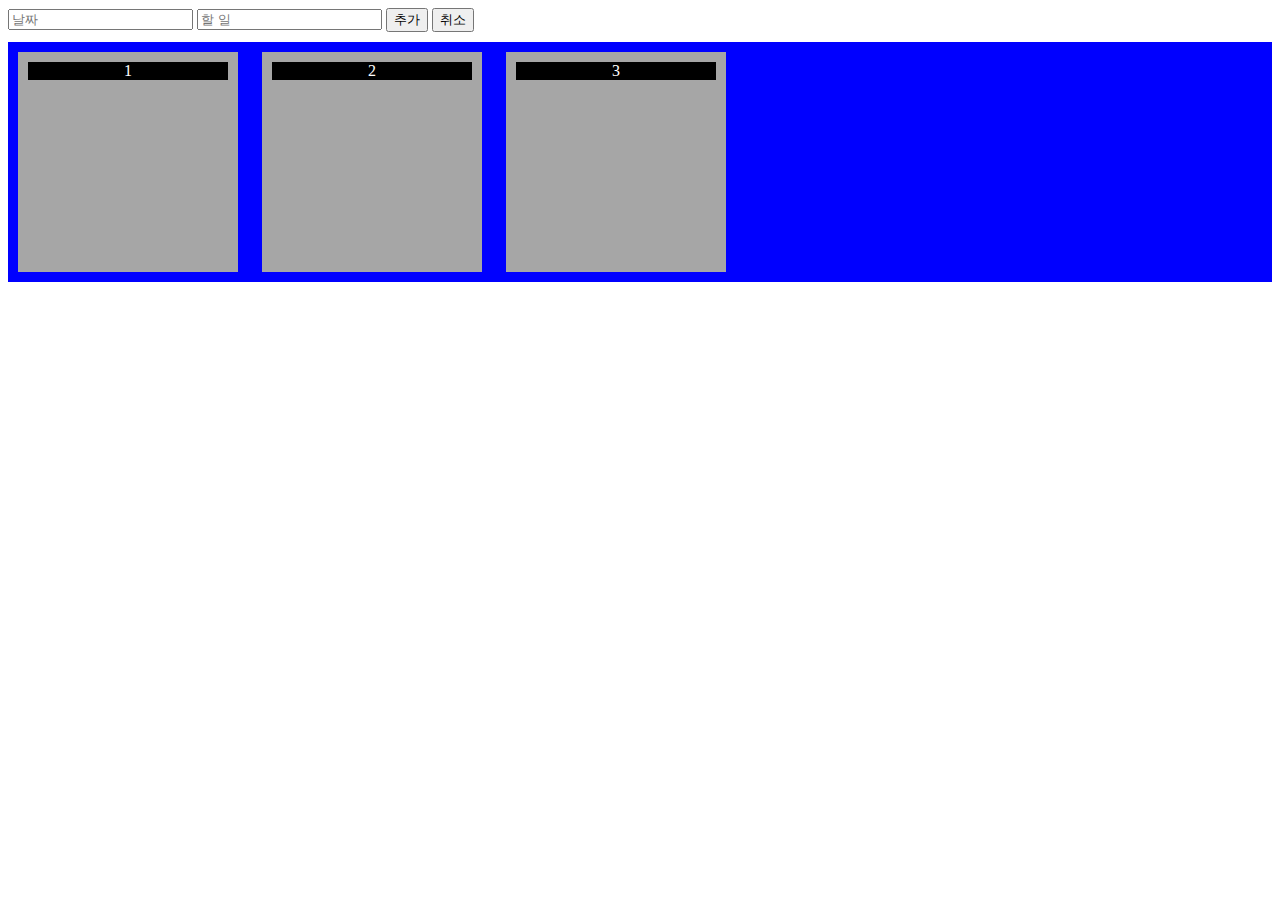
<file: user/templates/0119_2.html>
﻿<html>
	</head>
		<meta charset="UTF-8">
		<title>폼태그 연습</title>
		<script src="https://code.jquery.com/jquery-3.5.1.slim.min.js"></script>
		<style>
		
			.outer { 
				margin-top: 10px;
				background-color: blue;
			}
			
			.outer > div {
				width: 200px;
				height: 200px;
				background-color: #A6A6A6;
				display: inline-block;
				margin: 10px;
				padding: 10px;
				vertical-align: top; <!-- 세로 정렬 -->
			}
			
			.outer > div > .date {
				background-color: black;
				color: white;
				text-align: center;				
			}
			
			.outer > div > .content {
				background-color: #D5D5D5;
			}
			
		</style>
	</head>
	<body>
		<script>			
			function add() {
				//$(".div").parent() -> 선택자의 부모태그를 반환한다.
				//.children() -> 선택자의 자식태그들을 배열로 반환한다.
				
				$($(".outer").children()[$("#my_date").val()-1]).append("<div class='content'>"+$("#my_input ").val()+"</div>");
			}
			
		</script>
		<input type="text" id="my_date" placeholder="날짜"> 
		<input type="text" id="my_input" placeholder="할 일"> 
		
		<button type="button" onclick="add();">추가</button>
		<button type="button" onclick="del();">취소</button>
		
		<div class="outer" onclick="checkchildren(this);">
			<div>
				<div class="date">1</div>
			</div> 
			<div>
				<div class="date">2</div>
			</div>
			<div>
				<div class="date">3</div>
			</div>
		</div>
	</body>
</html>
</file>
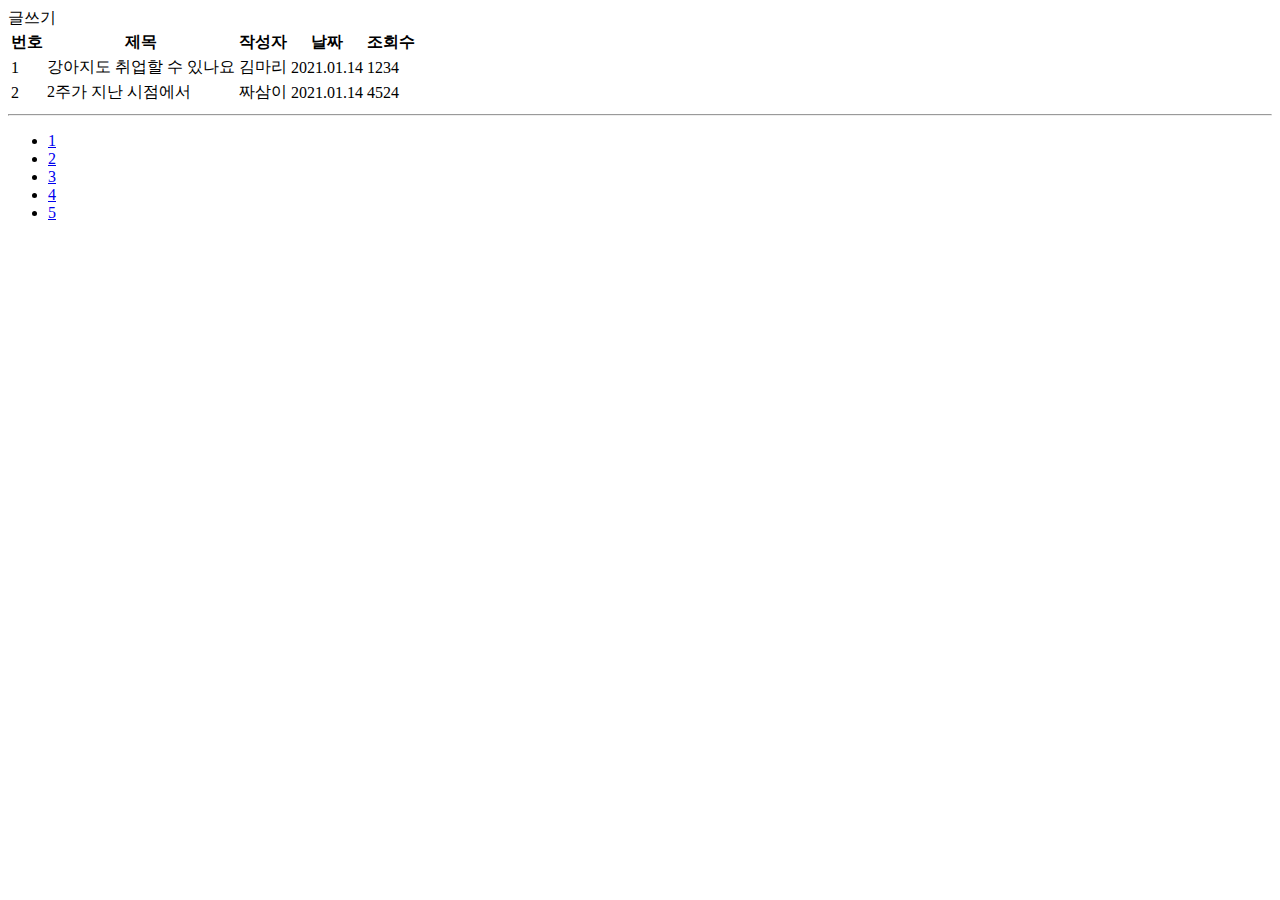
<file: user/templates/2.html>
﻿<!doctype html>
<html lang="en">
	<head>
		<meta charset="utf-8">
		<meta name="viewport" content="width=device-width, initial-scale=1, shrink-to-fit=no">  
		<link rel="stylesheet" href="https://cdn.jsdelivr.net/npm/bootstrap@4.5.3/dist/css/bootstrap.min.css" integrity="sha384-TX8t27EcRE3e/ihU7zmQxVncDAy5uIKz4rEkgIXeMed4M0jlfIDPvg6uqKI2xXr2" crossorigin="anonymous">
		<title>고민게시판</title>
		<style>
		 
		</style>
	</head>
	<body> 
		<script src="https://code.jquery.com/jquery-3.5.1.slim.min.js" integrity="sha384-DfXdz2htPH0lsSSs5nCTpuj/zy4C+OGpamoFVy38MVBnE+IbbVYUew+OrCXaRkfj" crossorigin="anonymous"></script>
		<script src="https://cdn.jsdelivr.net/npm/bootstrap@4.5.3/dist/js/bootstrap.bundle.min.js" integrity="sha384-ho+j7jyWK8fNQe+A12Hb8AhRq26LrZ/JpcUGGOn+Y7RsweNrtN/tE3MoK7ZeZDyx" crossorigin="anonymous"></script>
		<div class="container">
			<a class="btn btn-default pull-right">글쓰기</a>
			<table class="table table-striped">
				<thead>
					<tr>
						<th>번호</th>
						<th>제목</th>
						<th>작성자</th>
						<th>날짜</th>
						<th>조회수</th>
					</tr>
				</thead>
				<tbody>
					<tr>
						<td>1</td>
						<td>강아지도 취업할 수 있나요</td>
						<td>김마리</td>
						<td>2021.01.14</td>
						<td>1234</td>
					</tr>
					<tr>
						<td>2</td>
						<td>2주가 지난 시점에서</td>
						<td>짜삼이</td>
						<td>2021.01.14</td>
						<td>4524</td>
					</tr>
				</tbody>
			</table>
			<hr />
			<div class="text-center">
				<ul class="pagination">
					<li><a href="#">1</a></li>
					<li><a href="#">2</a></li>
					<li><a href="#">3</a></li>
					<li><a href="#">4</a></li>
					<li><a href="#">5</a></li>
				</ul>
			</div>
		</div>
  </body>
</html>
</file>
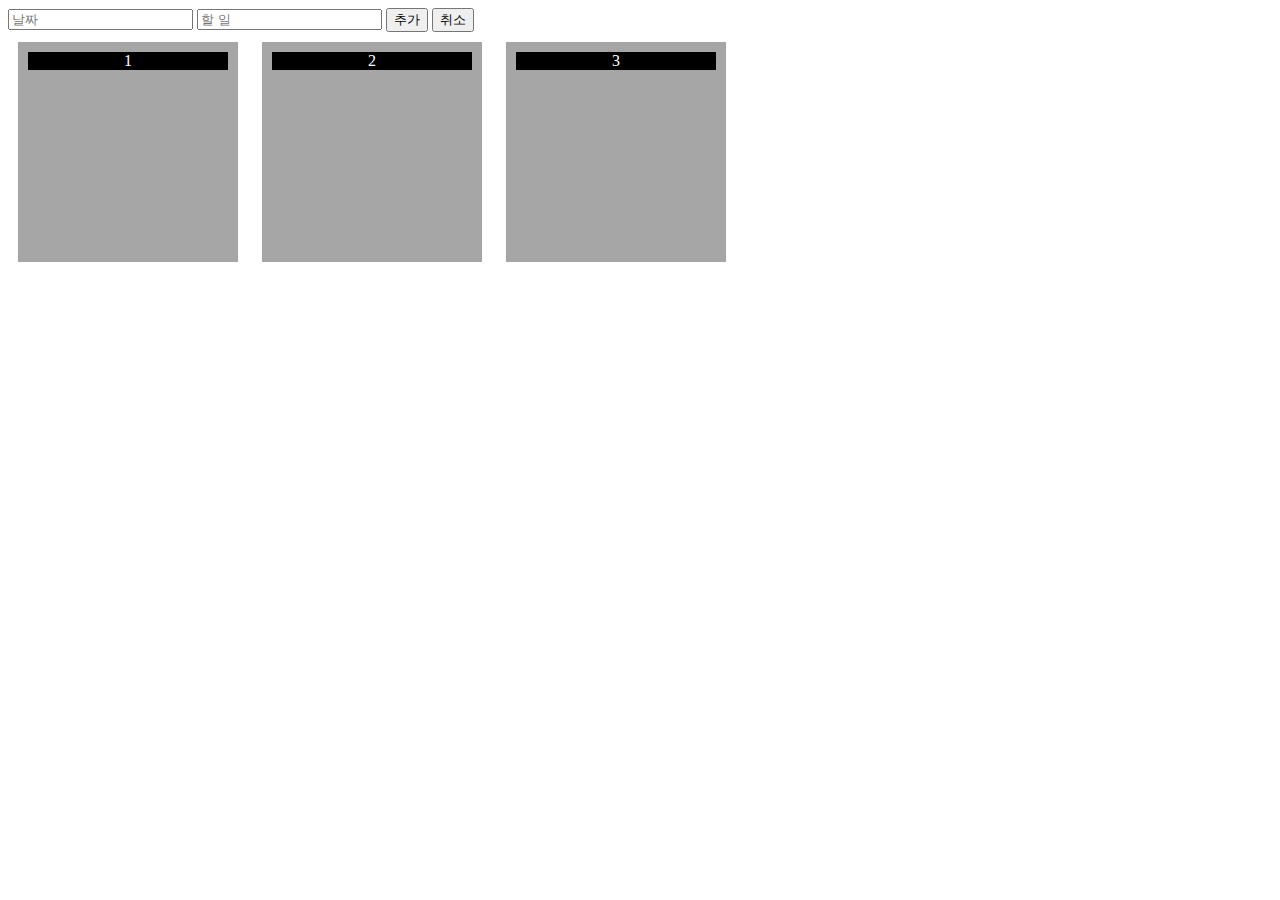
<file: user/templates/jquery3.html>
﻿<html>
	</head>
		<meta charset="UTF-8">
		<title>jquery연습</title>
		<script src="https://code.jquery.com/jquery-3.5.1.slim.min.js"></script>
		<style>
			.my_class {
				width: 200px;
				height: 200px;
				background-color: #A6A6A6;
				display: inline-block;
				margin: 10px;
				padding: 10px;
				vertical-align: top; <!-- 세로 정렬 -->
			}
			
			.my_class > .date {
				background-color: black;
				color: white;
				text-align: center;				
			}
			
			.content {
				background-color: #D5D5D5;
			}
			
		</style>
	</head>
	<body>
		<script>			
			/* function hello() {
				alert($("#my_input").val());
				//alert($("#my_div1").html());
				//$("#my_input").val("크하하"); input에 어떤 내용을 써도 크하하로 바뀜
			} */
			
		function add() {
			$("#cal_"+$("#my_date").val()).append("<div class='content'>"+$("#my_input ").val()+"</div>");
		}

		</script>
		<input type="text" id="my_date" placeholder="날짜"> 
		<input type="text" id="my_input" placeholder="할 일"> 
		
		<button type="button" onclick="add();">추가</button>
		<button type="button" onclick="del();">취소</button>
		
		<div class="outer">
			<div id="cal_1" class="my_class">
				<div class="date">1</div>
			</div>
			<div id="cal_2" class="my_class">
				<div class="date">2</div>
			</div>
			<div id="cal_3" class="my_class">
				<div class="date">3</div>
			</div>
		</div>
	</body>
</html>
</file>
